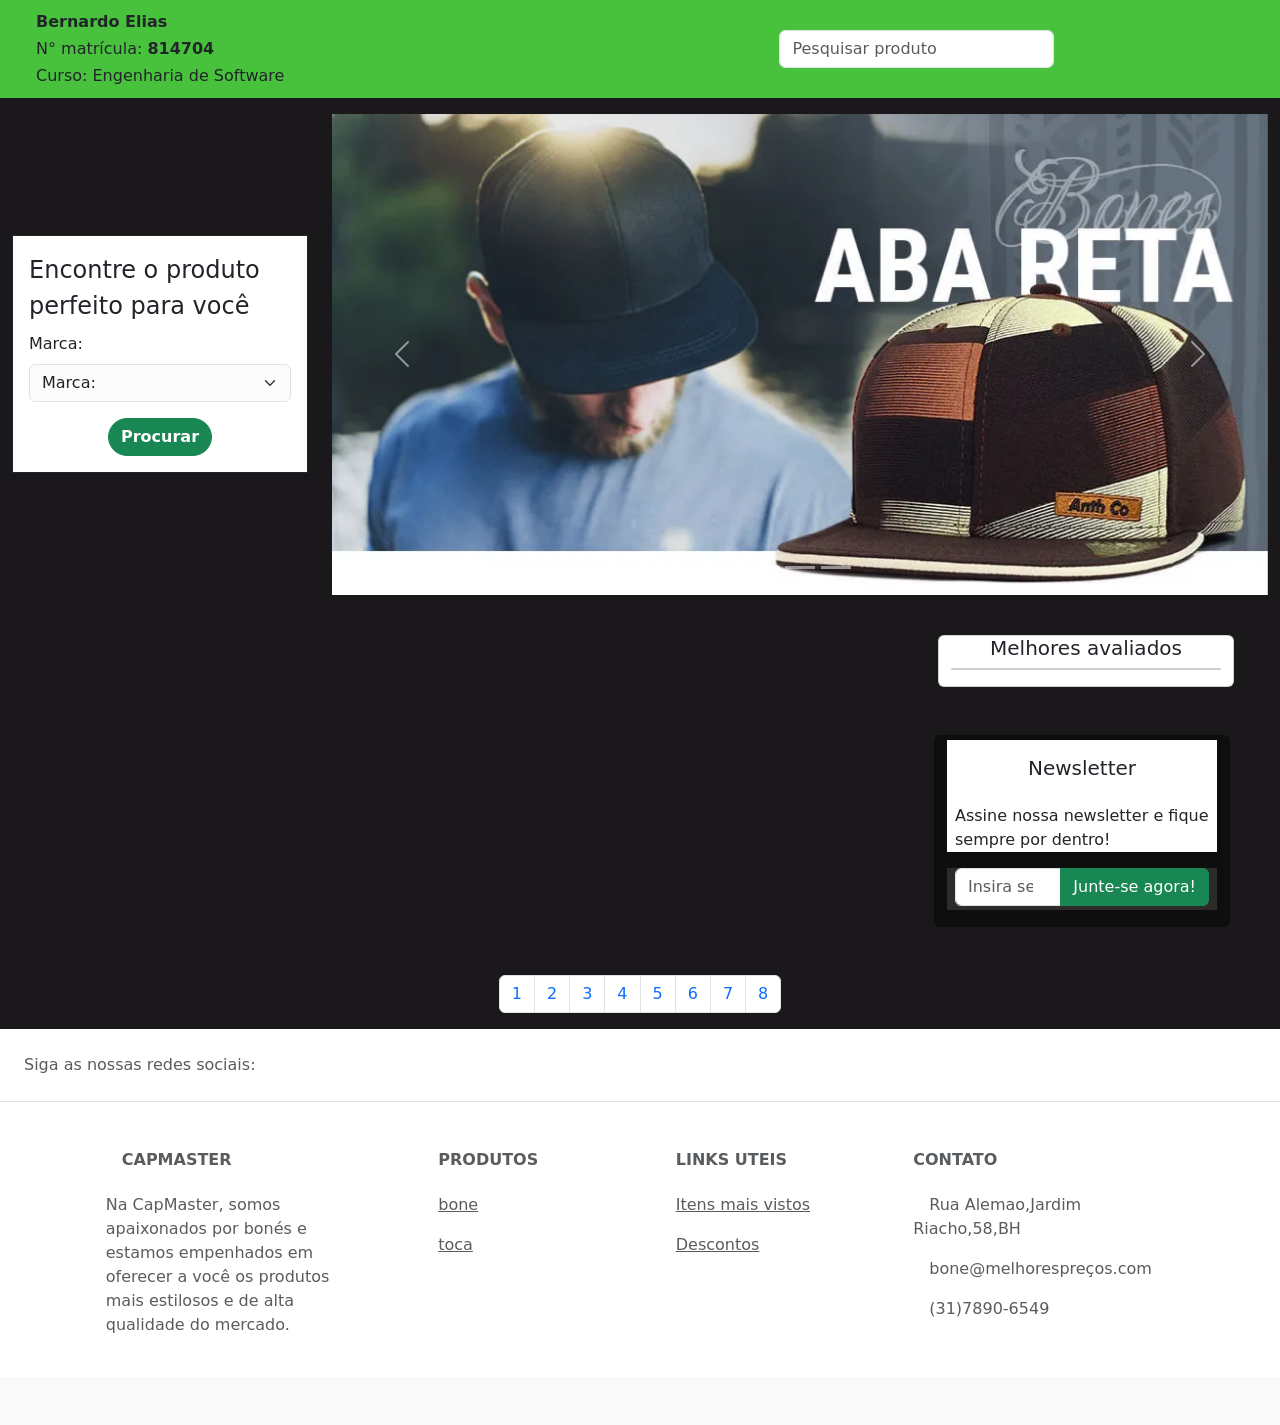
<file: index.html>
<!DOCTYPE html>
<html lang="en">

<head>
    <meta charset="UTF-8">
    <meta http-equiv="X-UA-Compatible" content="IE=edge">
    <meta name="viewport" content="width=device-width, initial-scale=1.0">
    <title>CAPMASTER</title>
    <link href="https://cdn.jsdelivr.net/npm/bootstrap@5.3.0-alpha2/dist/css/bootstrap.min.css" rel="stylesheet"
        integrity="sha384-aFq/bzH65dt+w6FI2ooMVUpc+21e0SRygnTpmBvdBgSdnuTN7QbdgL+OapgHtvPp" crossorigin="anonymous">
    <script src="https://code.jquery.com/jquery-3.6.1.min.js"></script>
    <link rel="stylesheet" type="text/css" href="style.css">
    <link rel="shortcut icon" href="../imagens/bag-shopping-solid.svg" type="image/x-icon">
</head>

<body style="background-color:rgb(26, 24, 27);">
    <!--Início header-->
    <header>
        <nav class="navbar navbar-expand-md px-4 py-0" style="background-color: rgb(72, 194, 61);">
            <div class="container-fluid">
                <div class="container d-block align-items-center mt-3" id="brand-header"
                    style="flex-shrink: 10; line-height: 0.7em;">
                    <p><strong>Bernardo Elias</strong></p>
                    <p>N° matrícula: <strong>814704</strong></p>
                    <p>Curso: Engenharia de Software</p>
                </div>
                <div class="row justify-content-md-center" style="flex-basis: 50%;">
                    <div class="col-md-12">
                        <form class="d-flex align-items-center justify-content-center my-2 my-lg-0" id="form-pesquisa">
                            <input class="form-control me-2" id="search-item" type="text"
                                placeholder="Pesquisar produto" aria-label="Pesquisar" style="width: 50%;" onkeyup="search()">
                        </form>
                    </div>
                </div>
                <button class="navbar-toggler" type="button" data-bs-toggle="collapse"
                    data-bs-target="#collapsibleNavbar">
                    <span class="navbar-toggler-icon"></span>
                </button>
                <div class="caixa-lista-header collapse navbar-collapse" id="collapsibleNavbar">
                    <ul class="navbar-nav text-center" id="lista-header">
                        <li class="nav-item">
                            <a class="nav-link" href="#">
                                <b></b>
                            </a>
                        </li>
                        <li class="nav-item">
                            <a class="nav-link" href="#">
                                <b></b>
                            </a>
                        </li>
                        <li class="nav-item">
                            <a class="nav-link" href="#">
                                <b></b>
                            </a>
                        </li>
                    </ul>
                </div>
            </div>
        </nav>
    </header>
    <!--Fim header-->
    <main id="tela">
        <section>
            <section class="">
                <div class="container-fluid">
                    <div class="row">
                        <div class="col-lg-3 d-flex justify-content-center align-items-center">
                            <div class="d-flex flex-column h-100 justify-content-center align-items-center">
                                <form action="" method="get" id="formPesquisa-rapida"
                                    class="mb-3 mt-3 border border-dark p-3" style="background-color: rgb(255, 255, 255);">
                                    <fieldset>
                                        <legend> Encontre o produto perfeito para você</legend>
                                       

                                        <div class="mb-3">
                                            <label for="marca-produto" class="form-label">Marca:</label>
                                            <select id="marca-produto" class="form-select bg-light-subtle">
                                                <option value="">Marca:</option>
                                                <option value="Wildcraft">Wildcraft</option>
                                                <option value="Nike">Nike</option>
                                                <option value="Olay">Flying Machine</option>
                                                
                                            </select>
                                        </div>

                                        

                                

                                        <div class="text-center">
                                            <a type="submit" id="btnProcurar-produto"
                                                class="btn btn-success rounded-pill fw-bold" onclick="searchForm()" target="_blank">Procurar</a>
                                        </div>

                                    </fieldset>
                                </form>
                            </div>
                        </div>
                        <!--Inicio carrossel-->
                        <div class="col-lg-9">
                            <div class="d-flex flex-column h-100 justify-content-center">
                                <div id="carouselExampleIndicators" class="carousel slide mt-3 mb-3">
                                    <div class="carousel-indicators">
                                        <button type="button" data-bs-target="#carouselExampleIndicators"
                                            data-bs-slide-to="0" class="active" aria-current="true"
                                            aria-label="Slide 1"></button>
                                        <button type="button" data-bs-target="#carouselExampleIndicators"
                                            data-bs-slide-to="1" aria-label="Slide 2"></button>
                                        <button type="button" data-bs-target="#carouselExampleIndicators"
                                            data-bs-slide-to="2" aria-label="Slide 3"></button>
                                    </div>
                                    <div class="carousel-inner h-100">
                                        <div class="carousel-item active">
                                            <img src="imagem1.png.webp" class="d-block w-100 img-carousel"
                                                alt="imagem 1 carrossel">
                                        </div>
                                        <div class="carousel-item">
                                            <img src="imagem2.png.webp" class="d-block w-100 img-carousel"
                                                alt="imagem 2 carrossel">
                                        </div>
                                        <div class="carousel-item">
                                            <img src="imagem3.png.webp" class="d-block w-100 img-carousel"
                                                alt="imagem 3 carrossel">
                                        </div>
                                    </div>
                                    <button class="carousel-control-prev" type="button"
                                        data-bs-target="#carouselExampleIndicators" data-bs-slide="prev">
                                        <span class="carousel-control-prev-icon" aria-hidden="true"></span>
                                        <span class="visually-hidden">Previous</span>
                                    </button>
                                    <button class="carousel-control-next" type="button"
                                        data-bs-target="#carouselExampleIndicators" data-bs-slide="next">
                                        <span class="carousel-control-next-icon" aria-hidden="true"></span>
                                        <span class="visually-hidden">Next</span>
                                    </button>
                                </div>
                            </div>
                        </div>
                        <!--fim carrossel-->
                    </div>
                </div>
            </section>

            <!-- início fotos e barra lateral -->
            <section class="row flex-rol col-12"
                style="display: flex; justify-content: center; align-items: flex-start;">

                <div class="row flex-row col-9" id="products-list">
                </div>
                <!-- fim fotos -->

                <!--início barra lateral-->
                <aside class="row col-12 col-lg-3 me-2 mt-4"
                    style="display: flex; justify-content: center; align-items: center;">
                    <div class="card">
                        <span class="text-center">
                            <h5>Melhores avaliados</h5>
                        </span>
                        <div class="card body bg-light mb-3" id="aside-list"> 
                            <!--Chama a API dos produtos Melhores avaliados -->
                        </div>
                    </div>
                    <!--fim barra lateral-->

                    <!--início newsletter-->
                    <div class="card me-2 mt-5 mb-5" style="background-color: rgb(13, 14, 13);">
                        <div class="mt-1 pt-3" style="background-color: rgb(255, 255, 255);">
                            <span class="text-center text-dark">
                                <h5>Newsletter</h5>
                            </span>
                        </div>
                        <div class="ps-2 pt-3 text-dark" style="background-color: rgb(255, 255, 255);">
                            <span class="text-center">Assine nossa newsletter e fique sempre por dentro!</span>
                        </div>
                        <form class="flex-row mb-3 mt-3" style="background-color: rgb(44, 43, 41);">
                            <div class="form-group  ">
                                <div class="input-group px-2 mb-1">
                                    <input class="form-control " type="search" placeholder="Insira seu e-mail">
                                    <button class="btn btn-success " type="submit">
                                        Junte-se agora!
                                    </button>
                                </div>
                            </div>
                        </form>
                    </div>
                    <!--fim newsletter-->
                </aside>
            </section>
            <!-- fim fotos e barra lateral -->
        </section>
        <nav aria-label="Page navigation example" style="display: flex; justify-content: center;">
            <ul class="pagination">
              <li class="page-item"><a class="page-link" href="#" id="page1" onclick="init(1)">1</a></li>
              <li class="page-item"><a class="page-link" href="#" id="page2" onclick="init(2)">2</a></li>
              <li class="page-item"><a class="page-link" href="#" id="page3" onclick="init(3)">3</a></li>
              <li class="page-item"><a class="page-link" href="#" id="page4" onclick="init(4)">4</a></li>
              <li class="page-item"><a class="page-link" href="#" id="page5" onclick="init(5)">5</a></li>
              <li class="page-item"><a class="page-link" href="#" id="page6" onclick="init(6)">6</a></li>
              <li class="page-item"><a class="page-link" href="#" id="page7" onclick="init(7)">7</a></li>
              <li class="page-item"><a class="page-link" href="#" id="page8" onclick="init(8)">8</a></li>
            </ul>
          </nav>
    </main>

    <!-- início footer -->
    <footer class="text-center text-lg-start bg-white text-muted">
        <!-- Section: Social media -->
        <section class="d-flex justify-content-center justify-content-lg-between p-4 border-bottom">
            <!-- Left -->
            <div class="me-5 d-none d-lg-block">
                <span>Siga as nossas redes sociais:</span>
            </div>
            <!-- Left -->

            <!-- Right -->
            <div>
                <a href="" class="me-4 link-secondary">
                    <i class="fab fa-facebook-f"></i>
                </a>
                <a href="" class="me-4 link-secondary">
                    <i class="fab fa-twitter"></i>
                </a>
                <a href="" class="me-4 link-secondary">
                    <i class="fab fa-google"></i>
                </a>
                <a href="" class="me-4 link-secondary">
                    <i class="fab fa-instagram"></i>
                </a>
                <a href="" class="me-4 link-secondary">
                    <i class="fab fa-linkedin"></i>
                </a>
                <a href="" class="me-4 link-secondary">
                    <i class="fab fa-github"></i>
                </a>
            </div>
            <!-- Right -->
        </section>
        <!-- Section: Social media -->

        <!-- Section: Links  -->
        <section class="">
            <div class="container text-center text-md-start mt-5">
                <!-- Grid row -->
                <div class="row mt-3">
                    <!-- Grid column -->
                    <div class="col-md-3 col-lg-4 col-xl-3 mx-auto mb-4">
                        <!-- Content -->
                        <h6 class="text-uppercase fw-bold mb-4">
                            <i class="fas fa-gem me-3 text-secondary"></i>CapMaster
                        </h6>
                        <p>
                            Na CapMaster, somos apaixonados por bonés e estamos empenhados em oferecer a você os produtos mais estilosos e de alta qualidade do mercado.
                        </p>
                    </div>
                    <!-- Grid column -->

                    <!-- Grid column -->
                    <div class="col-md-2 col-lg-2 col-xl-2 mx-auto mb-4">
                        <!-- Links -->
                        <h6 class="text-uppercase fw-bold mb-4">
                           Produtos
                        </h6>
                        <p>
                            <a href="#!" class="text-reset">bone</a>
                        </p>
                        <p>
                            <a href="#!" class="text-reset">toca</a>
                        </p>
                        <p>
                            <a href="#!" class="text-reset"></a>
                        </p>
                        <p>
                            <a href="#!" class="text-reset"></a>
                        </p>
                    </div>
                    <!-- Grid column -->

                    <!-- Grid column -->
                    <div class="col-md-3 col-lg-2 col-xl-2 mx-auto mb-4">
                        <!-- Links -->
                        <h6 class="text-uppercase fw-bold mb-4">
                            Links Uteis
                        </h6>
                        <p>
                            <a href="#!" class="text-reset">Itens mais vistos</a>
                        </p>
                        <p>
                            <a href="#!" class="text-reset">Descontos</a>
                        </p>
                        <p>
                            <a href="#!" class="text-reset"></a>
                        </p>
                        <p>
                            <a href="#!" class="text-reset"></a>
                        </p>
                    </div>
                    <!-- Grid column -->

                    <!-- Grid column -->
                    <div class="col-md-4 col-lg-3 col-xl-3 mx-auto mb-md-0 mb-4">
                        <!-- Links -->
                        <h6 class="text-uppercase fw-bold mb-4">Contato</h6>
                        <p><i class="fas fa-home me-3 text-secondary"></i> Rua Alemao,Jardim Riacho,58,BH</p>
                        <p>
                            <i class="fas fa-envelope me-3 text-secondary"></i>
                            bone@melhorespreços.com
                        </p>
                        <p><i class="fas fa-phone me-3 text-secondary"></i> (31)7890-6549</p>
                        
                    </div>
                    <!-- Grid column -->
                </div>
                <!-- Grid row -->
            </div>
        </section>
        <!-- Section: Links  -->

        <!-- Copyright -->
        <div class="text-center p-4" style="background-color: rgba(0, 0, 0, 0.025);">
           
            <a class="text-reset fw-bold" href="https://mdbootstrap.com/"></a>
        </div>
        <!-- Copyright -->
    </footer>
    <!--fim footer -->

    <script src="https://cdn.jsdelivr.net/npm/bootstrap@5.3.0-alpha2/dist/js/bootstrap.bundle.min.js"
        integrity="sha384-qKXV1j0HvMUeCBQ+QVp7JcfGl760yU08IQ+GpUo5hlbpg51QRiuqHAJz8+BrxE/N"
        crossorigin="anonymous"></script>
    <script src="./script.js"></script>
</body>

</html>
</file>
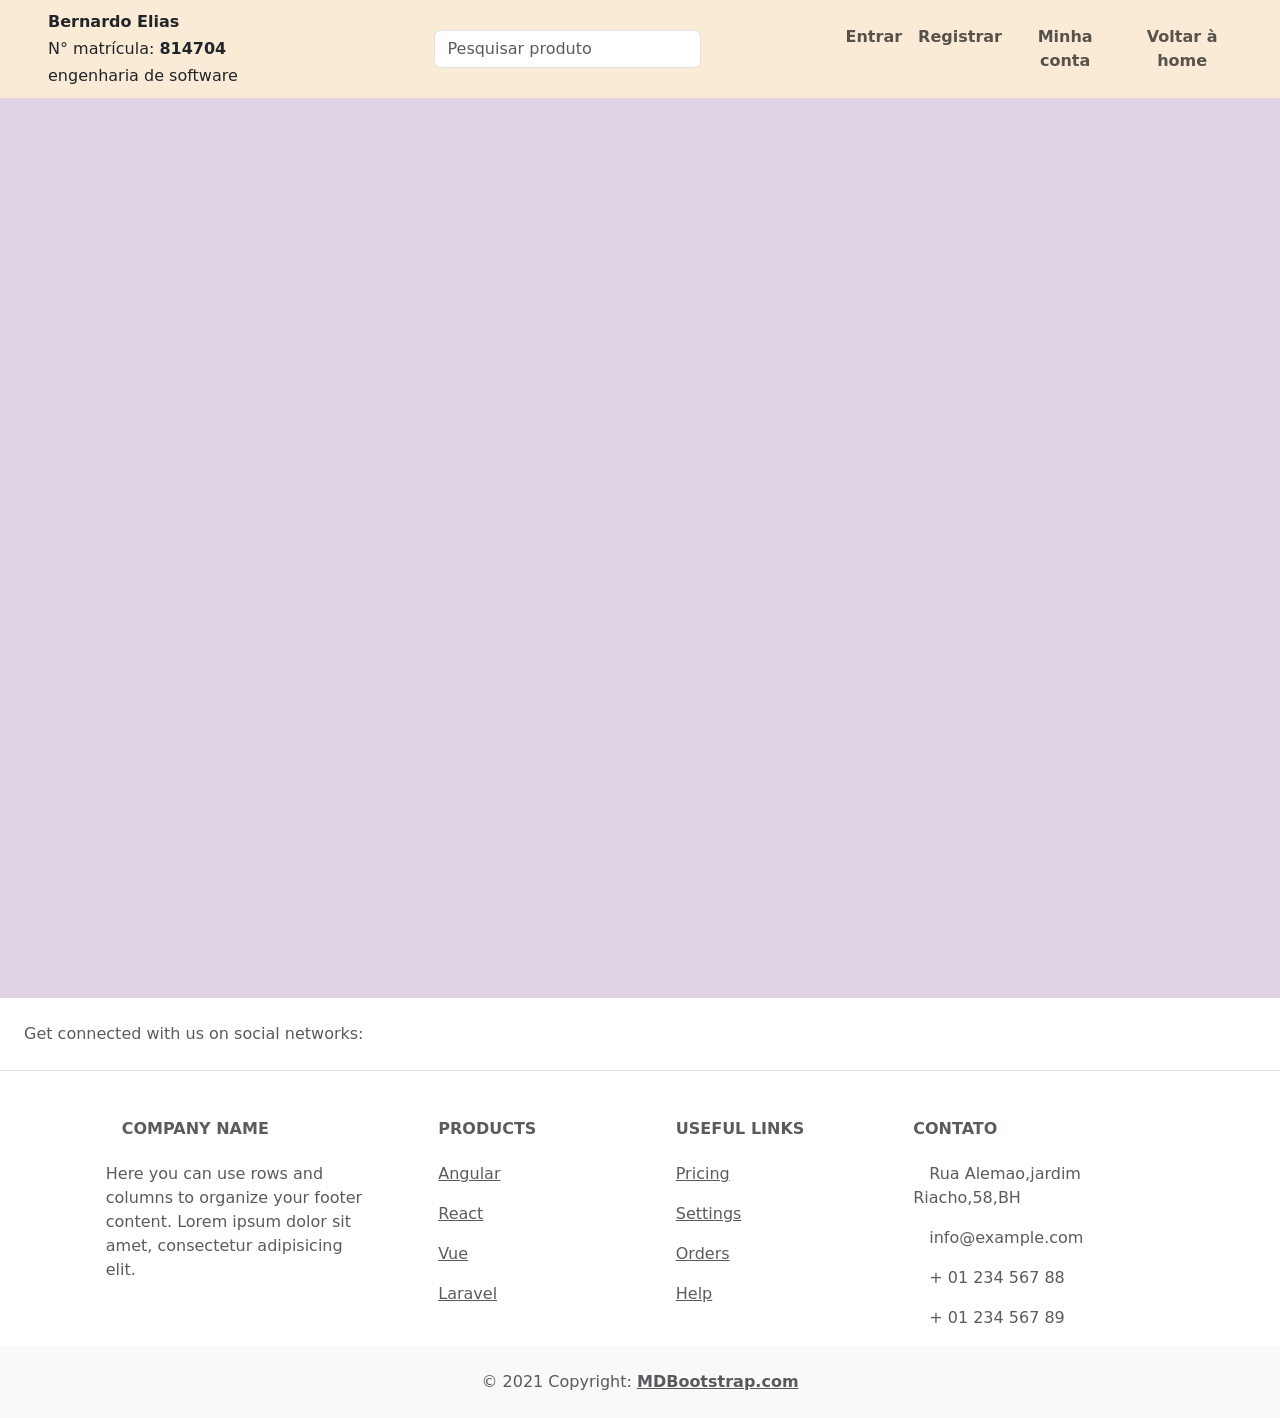
<file: detalhes.html>
<!DOCTYPE html>
<html lang="en">

<head>
    <meta charset="UTF-8">
    <meta http-equiv="X-UA-Compatible" content="IE=edge">
    <meta name="viewport" content="width=device-width, initial-scale=1.0">
    <title>Detalhes</title>
    <link rel="stylesheet" type="text/css" href="style_detalhes.css">
    <link href="https://cdn.jsdelivr.net/npm/bootstrap@5.3.0-alpha2/dist/css/bootstrap.min.css" rel="stylesheet"
        integrity="sha384-aFq/bzH65dt+w6FI2ooMVUpc+21e0SRygnTpmBvdBgSdnuTN7QbdgL+OapgHtvPp" crossorigin="anonymous">
</head>

<body>
    <!--Início header-->
    <header>
        <nav class="navbar navbar-expand-md px-4 py-0" style="background-color: antiquewhite;">
            <div class="container-fluid">
                <div class="container d-block align-items-center mt-3" id="brand-header"
                    style="flex-shrink: 10; line-height: 0.7em;">
                    <p><strong>Bernardo Elias</strong></p>
                    <p>N° matrícula: <strong>814704</strong></p>
                    <p>engenharia de software</p>
                </div>
                <div class="row justify-content-md-center" style="flex-basis: 50%;">
                    <div class="col-md-12">
                        <form class="d-flex align-items-center justify-content-center my-2 my-lg-0">
                            <input class="form-control me-2" type="search" placeholder="Pesquisar produto"
                                aria-label="Pesquisar" style="width: 50%;">
                        </form>
                    </div>
                </div>
                <button class="navbar-toggler" type="button" data-bs-toggle="collapse"
                    data-bs-target="#collapsibleNavbar">
                    <span class="navbar-toggler-icon"></span>
                </button>
                <div class="caixa-lista-header collapse navbar-collapse" id="collapsibleNavbar">
                    <ul class="navbar-nav text-center" id="lista-header">
                        <li class="nav-item">
                            <a class="nav-link" href="#">
                                <b>Entrar</b>
                            </a>
                        </li>
                        <li class="nav-item">
                            <a class="nav-link" href="#">
                                <b>Registrar</b>
                            </a>
                        </li>
                        <li class="nav-item">
                            <a class="nav-link" href="#">
                                <b>Minha conta</b>
                            </a>
                        </li>
                        <li class="nav-item">
                            <a class="nav-link" href="index.html">
                                <b>Voltar à home</b>
                            </a>
                        </li>
                    </ul>
                </div>
            </div>
        </nav>
    </header>
    <!--Fim header-->

    <main id="tela" style="background-color: rgb(224, 211, 228); min-height: 100vh; display: flex; flex-direction: column;">
        <div class="flex-row" style="flex-grow: 1;">
            <div class="row" style="height: 100%;">
                <section id="secao1" class="col-12 col-md-6 mt-5 mb-5" style="height: 100%; display: flex; align-items: center; justify-content: center; margin: auto;"></section>
                <section id="secao2" class="col-12 col-md-6 mt-5" style="height: 100%;"></section>
            </div>
        </div>
    </main>
    
    <!-- início footer -->
    <footer class="text-center text-lg-start bg-white text-muted mb-0" style="width: 100%;">
        <!-- Section: Social media -->
        <section class="d-flex justify-content-center justify-content-lg-between p-4 border-bottom">
            <!-- Left -->
            <div class="me-5 d-none d-lg-block">
                <span>Get connected with us on social networks:</span>
            </div>
            <!-- Left -->

            <!-- Right -->
            <div>
                <a href="" class="me-4 link-secondary">
                    <i class="fab fa-facebook-f"></i>
                </a>
                <a href="" class="me-4 link-secondary">
                    <i class="fab fa-twitter"></i>
                </a>
                <a href="" class="me-4 link-secondary">
                    <i class="fab fa-google"></i>
                </a>
                <a href="" class="me-4 link-secondary">
                    <i class="fab fa-instagram"></i>
                </a>
                <a href="" class="me-4 link-secondary">
                    <i class="fab fa-linkedin"></i>
                </a>
                <a href="" class="me-4 link-secondary">
                    <i class="fab fa-github"></i>
                </a>
            </div>
            <!-- Right -->
        </section>
        <!-- Section: Social media -->

        <!-- Section: Links  -->
        <section class="">
            <div class="container text-center text-md-start mt-5">
                <!-- Grid row -->
                <div class="row mt-3">
                    <!-- Grid column -->
                    <div class="col-md-3 col-lg-4 col-xl-3 mx-auto mb-4">
                        <!-- Content -->
                        <h6 class="text-uppercase fw-bold mb-4">
                            <i class="fas fa-gem me-3 text-secondary"></i>Company name
                        </h6>
                        <p>
                            Here you can use rows and columns to organize your footer content. Lorem ipsum
                            dolor sit amet, consectetur adipisicing elit.
                        </p>
                    </div>
                    <!-- Grid column -->

                    <!-- Grid column -->
                    <div class="col-md-2 col-lg-2 col-xl-2 mx-auto mb-4">
                        <!-- Links -->
                        <h6 class="text-uppercase fw-bold mb-4">
                            Products
                        </h6>
                        <p>
                            <a href="#!" class="text-reset">Angular</a>
                        </p>
                        <p>
                            <a href="#!" class="text-reset">React</a>
                        </p>
                        <p>
                            <a href="#!" class="text-reset">Vue</a>
                        </p>
                        <p>
                            <a href="#!" class="text-reset">Laravel</a>
                        </p>
                    </div>
                    <!-- Grid column -->

                    <!-- Grid column -->
                    <div class="col-md-3 col-lg-2 col-xl-2 mx-auto mb-4">
                        <!-- Links -->
                        <h6 class="text-uppercase fw-bold mb-4">
                            Useful links
                        </h6>
                        <p>
                            <a href="#!" class="text-reset">Pricing</a>
                        </p>
                        <p>
                            <a href="#!" class="text-reset">Settings</a>
                        </p>
                        <p>
                            <a href="#!" class="text-reset">Orders</a>
                        </p>
                        <p>
                            <a href="#!" class="text-reset">Help</a>
                        </p>
                    </div>
                    <!-- Grid column -->

                    <!-- Grid column -->
                    <div class="col-md-4 col-lg-3 col-xl-3 mx-auto mb-md-0 mb-4">
                        <!-- Links -->
                        <h6 class="text-uppercase fw-bold mb-4">Contato</h6>
                        <p><i class="fas fa-home me-3 text-secondary"></i> Rua Alemao,jardim Riacho,58,BH</p>
                        <p>
                            <i class="fas fa-envelope me-3 text-secondary"></i>
                            info@example.com
                        </p>
                        <p><i class="fas fa-phone me-3 text-secondary"></i> + 01 234 567 88</p>
                        <p><i class="fas fa-print me-3 text-secondary"></i> + 01 234 567 89</p>
                    </div>
                    <!-- Grid column -->
                </div>
                <!-- Grid row -->
            </div>
        </section>
        <!-- Section: Links  -->

        <!-- Copyright -->
        <div class="text-center p-4" style="background-color: rgba(0, 0, 0, 0.025);">
            © 2021 Copyright:
            <a class="text-reset fw-bold" href="https://mdbootstrap.com/">MDBootstrap.com</a>
        </div>
        <!-- Copyright -->
    </footer>
    <!--fim footer -->

    <script src="https://cdn.jsdelivr.net/npm/bootstrap@5.3.0-alpha2/dist/js/bootstrap.bundle.min.js"
        integrity="sha384-qKXV1j0HvMUeCBQ+QVp7JcfGl760yU08IQ+GpUo5hlbpg51QRiuqHAJz8+BrxE/N"
        crossorigin="anonymous"></script>
        <script src="detalhes.js"></script>
</body>

</html>
</file>
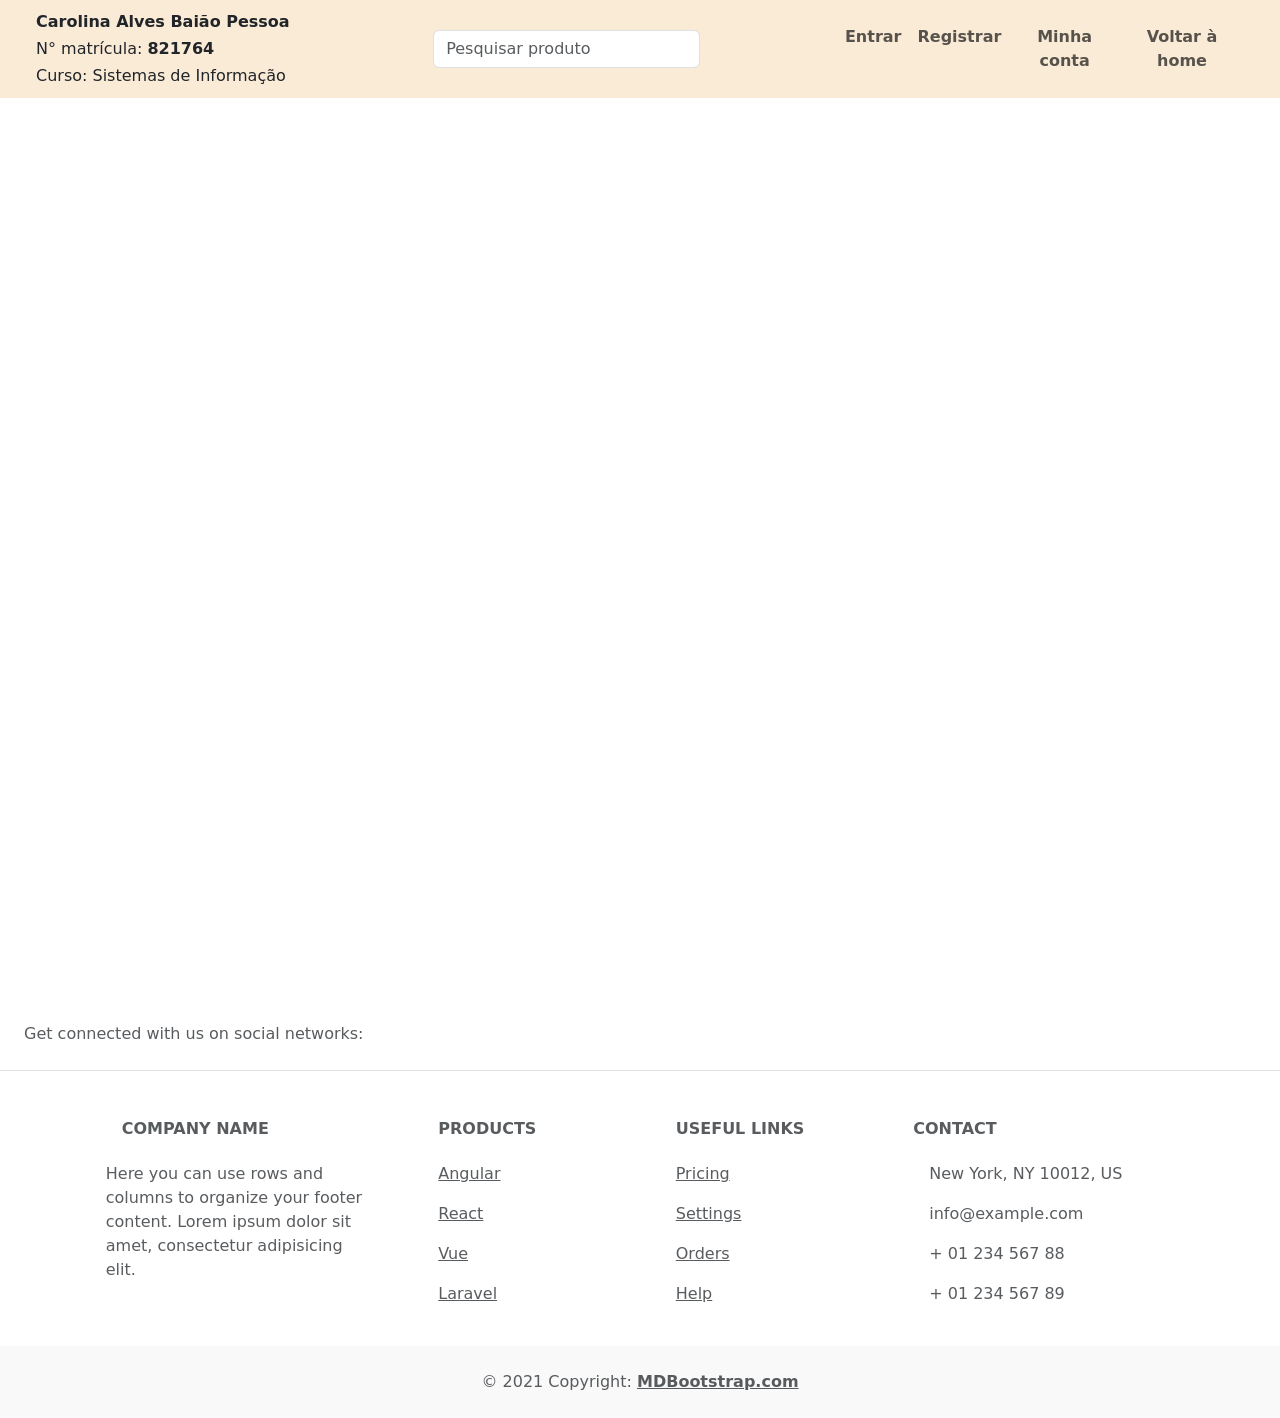
<file: pesquisa.html>
<!DOCTYPE html>
<html lang="en">

<head>
    <meta charset="UTF-8">
    <meta http-equiv="X-UA-Compatible" content="IE=edge">
    <meta name="viewport" content="width=device-width, initial-scale=1.0">
    <title>Pesquisa de produtos</title>
    <link href="https://cdn.jsdelivr.net/npm/bootstrap@5.3.0-alpha2/dist/css/bootstrap.min.css" rel="stylesheet"
        integrity="sha384-aFq/bzH65dt+w6FI2ooMVUpc+21e0SRygnTpmBvdBgSdnuTN7QbdgL+OapgHtvPp" crossorigin="anonymous">
    <script src="https://code.jquery.com/jquery-3.6.1.min.js"></script>
    <link rel="stylesheet" type="text/css" href="style.css">
    <link rel="shortcut icon" href="../imagens/bag-shopping-solid.svg" type="image/x-icon">
</head>

<body>
    <!--Início header-->
    <header>
        <nav class="navbar navbar-expand-md px-4 py-0" style="background-color: antiquewhite;">
            <div class="container-fluid">
                <div class="container d-block align-items-center mt-3" id="brand-header"
                    style="flex-shrink: 10; line-height: 0.7em;">
                    <p><strong>Carolina Alves Baião Pessoa</strong></p>
                    <p>N° matrícula: <strong>821764</strong></p>
                    <p>Curso: Sistemas de Informação</p>
                </div>
                <div class="row justify-content-md-center" style="flex-basis: 50%;">
                    <div class="col-md-12">
                        <form class="d-flex align-items-center justify-content-center my-2 my-lg-0">
                            <input class="form-control me-2" type="search" placeholder="Pesquisar produto"
                                aria-label="Pesquisar" style="width: 50%;">
                        </form>
                    </div>
                </div>
                <button class="navbar-toggler" type="button" data-bs-toggle="collapse"
                    data-bs-target="#collapsibleNavbar">
                    <span class="navbar-toggler-icon"></span>
                </button>
                <div class="caixa-lista-header collapse navbar-collapse" id="collapsibleNavbar">
                    <ul class="navbar-nav text-center" id="lista-header">
                        <li class="nav-item">
                            <a class="nav-link" href="#">
                                <b>Entrar</b>
                            </a>
                        </li>
                        <li class="nav-item">
                            <a class="nav-link" href="#">
                                <b>Registrar</b>
                            </a>
                        </li>
                        <li class="nav-item">
                            <a class="nav-link" href="#">
                                <b>Minha conta</b>
                            </a>
                        </li>
                        <li class="nav-item">
                            <a class="nav-link" href="index.html">
                                <b>Voltar à home</b>
                            </a>
                        </li>
                    </ul>
                </div>
            </div>
        </nav>
    </header>
    <!--Fim header-->

    <main style="height: 100vh; width: 100vw;">
        <section class="row flex-rol col-12" style="display: flex; justify-content: center; align-items: flex-start;">
            <div class="row flex-row col-9" id="products-list">
            </div>
        </section>
    </main>

    <!-- início footer -->
    <footer class="text-center text-lg-start bg-white text-muted">
        <!-- Section: Social media -->
        <section class="d-flex justify-content-center justify-content-lg-between p-4 border-bottom">
            <!-- Left -->
            <div class="me-5 d-none d-lg-block">
                <span>Get connected with us on social networks:</span>
            </div>
            <!-- Left -->

            <!-- Right -->
            <div>
                <a href="" class="me-4 link-secondary">
                    <i class="fab fa-facebook-f"></i>
                </a>
                <a href="" class="me-4 link-secondary">
                    <i class="fab fa-twitter"></i>
                </a>
                <a href="" class="me-4 link-secondary">
                    <i class="fab fa-google"></i>
                </a>
                <a href="" class="me-4 link-secondary">
                    <i class="fab fa-instagram"></i>
                </a>
                <a href="" class="me-4 link-secondary">
                    <i class="fab fa-linkedin"></i>
                </a>
                <a href="" class="me-4 link-secondary">
                    <i class="fab fa-github"></i>
                </a>
            </div>
            <!-- Right -->
        </section>
        <!-- Section: Social media -->

        <!-- Section: Links  -->
        <section class="">
            <div class="container text-center text-md-start mt-5">
                <!-- Grid row -->
                <div class="row mt-3">
                    <!-- Grid column -->
                    <div class="col-md-3 col-lg-4 col-xl-3 mx-auto mb-4">
                        <!-- Content -->
                        <h6 class="text-uppercase fw-bold mb-4">
                            <i class="fas fa-gem me-3 text-secondary"></i>Company name
                        </h6>
                        <p>
                            Here you can use rows and columns to organize your footer content. Lorem ipsum
                            dolor sit amet, consectetur adipisicing elit.
                        </p>
                    </div>
                    <!-- Grid column -->

                    <!-- Grid column -->
                    <div class="col-md-2 col-lg-2 col-xl-2 mx-auto mb-4">
                        <!-- Links -->
                        <h6 class="text-uppercase fw-bold mb-4">
                            Products
                        </h6>
                        <p>
                            <a href="#!" class="text-reset">Angular</a>
                        </p>
                        <p>
                            <a href="#!" class="text-reset">React</a>
                        </p>
                        <p>
                            <a href="#!" class="text-reset">Vue</a>
                        </p>
                        <p>
                            <a href="#!" class="text-reset">Laravel</a>
                        </p>
                    </div>
                    <!-- Grid column -->

                    <!-- Grid column -->
                    <div class="col-md-3 col-lg-2 col-xl-2 mx-auto mb-4">
                        <!-- Links -->
                        <h6 class="text-uppercase fw-bold mb-4">
                            Useful links
                        </h6>
                        <p>
                            <a href="#!" class="text-reset">Pricing</a>
                        </p>
                        <p>
                            <a href="#!" class="text-reset">Settings</a>
                        </p>
                        <p>
                            <a href="#!" class="text-reset">Orders</a>
                        </p>
                        <p>
                            <a href="#!" class="text-reset">Help</a>
                        </p>
                    </div>
                    <!-- Grid column -->

                    <!-- Grid column -->
                    <div class="col-md-4 col-lg-3 col-xl-3 mx-auto mb-md-0 mb-4">
                        <!-- Links -->
                        <h6 class="text-uppercase fw-bold mb-4">Contact</h6>
                        <p><i class="fas fa-home me-3 text-secondary"></i> New York, NY 10012, US</p>
                        <p>
                            <i class="fas fa-envelope me-3 text-secondary"></i>
                            info@example.com
                        </p>
                        <p><i class="fas fa-phone me-3 text-secondary"></i> + 01 234 567 88</p>
                        <p><i class="fas fa-print me-3 text-secondary"></i> + 01 234 567 89</p>
                    </div>
                    <!-- Grid column -->
                </div>
                <!-- Grid row -->
            </div>
        </section>
        <!-- Section: Links  -->

        <!-- Copyright -->
        <div class="text-center p-4" style="background-color: rgba(0, 0, 0, 0.025);">
            © 2021 Copyright:
            <a class="text-reset fw-bold" href="https://mdbootstrap.com/">MDBootstrap.com</a>
        </div>
        <!-- Copyright -->
    </footer>
    <!--fim footer -->

    <script src="https://cdn.jsdelivr.net/npm/bootstrap@5.3.0-alpha2/dist/js/bootstrap.bundle.min.js"
        integrity="sha384-qKXV1j0HvMUeCBQ+QVp7JcfGl760yU08IQ+GpUo5hlbpg51QRiuqHAJz8+BrxE/N"
        crossorigin="anonymous"></script>
    <script src="pesquisa.js"></script>
</body>

</html>
</file>
<file: style.css>
header {
  width: 100vw;
}

h6 {
  display: flex;
  flex-direction: flex-start;
}

#brand-header {
  padding: 0;
}

#lista-header {
  display: flex;
  justify-content: center;
}

.img-carousel {
  width: 100%;
  height: auto; 
  margin: 0 auto; 
}

.form-width {
  min-width: 250px;
  max-width: 500px;
}
</file>
<file: style_detalhes.css>
header {
    width: 100vw;
  }
  
  #lista-header {
    display: flex;
    justify-content: center;
  }
</file>
